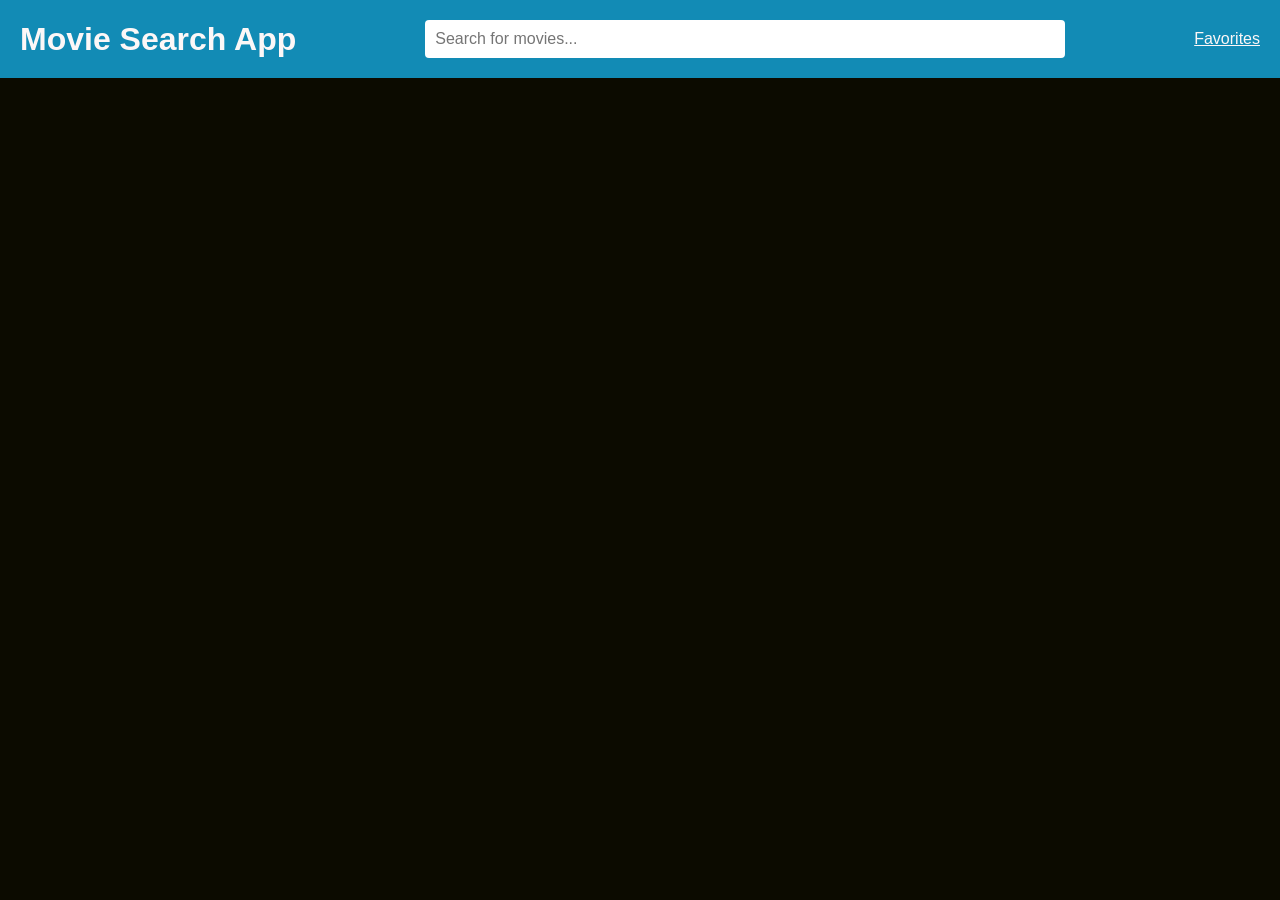
<file: index.html>
<!DOCTYPE html>
<html lang="en">

<head>
    <meta charset="UTF-8">
    <title>Movie Search App</title>
    <link rel="stylesheet" href="style.css">
</head>

<body>
    <header>
        <h1>Movie Search App</h1>
        <input type="text" id="search" placeholder="Search for movies...">
        <a href="src/favorites.html">Favorites</a>
    </header>
    <main>
      
       <ul id="search-result"></ul>
        
    </main> 
    <script src="app.js"></script>
</body>

</html>
</file>
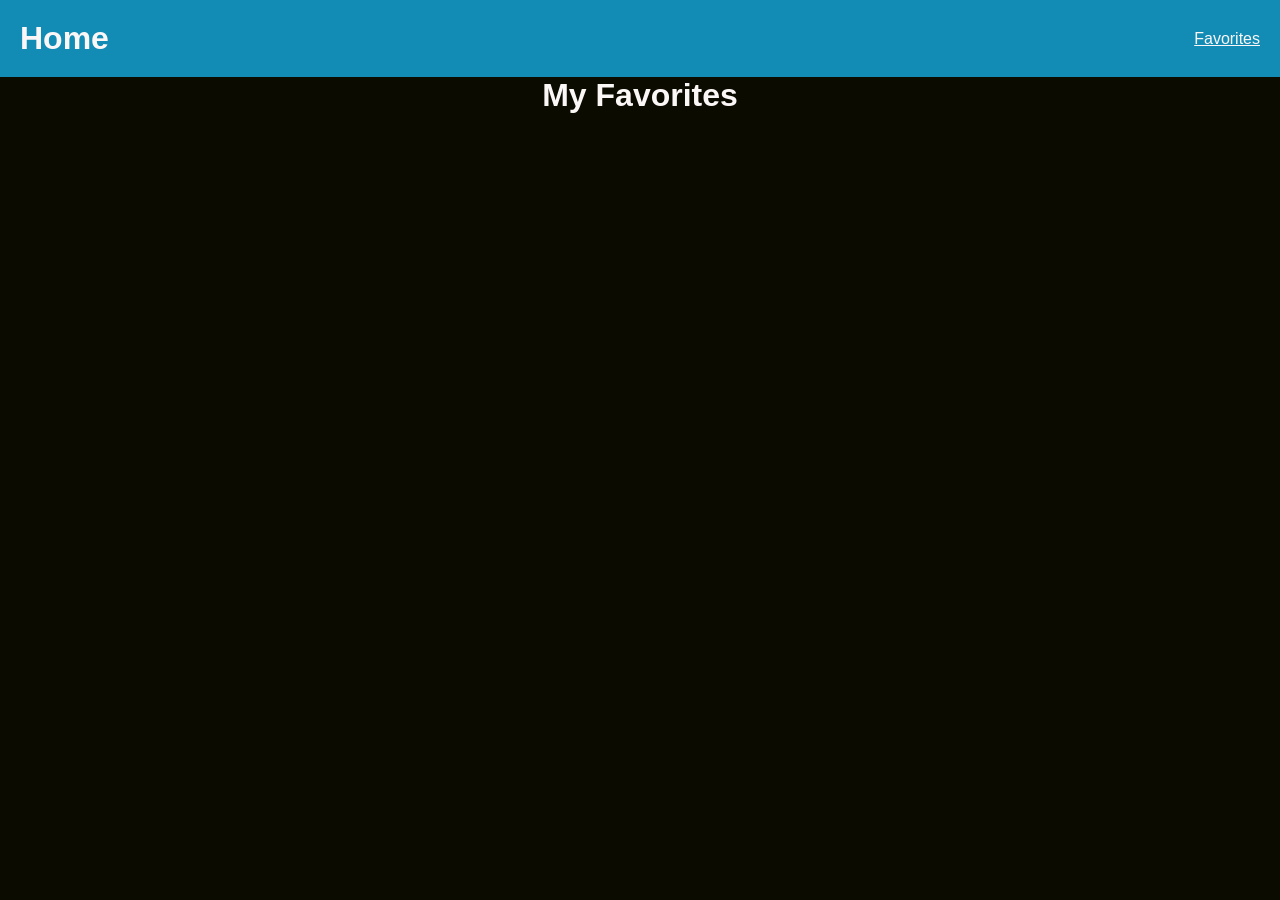
<file: src/favorites.html>
<!DOCTYPE html>
<html lang="en">

<head>
    <meta charset="UTF-8">
    <title>Favorites</title>
    <link rel="stylesheet" href="../style.css">
</head>
<header>
    <h1><a target="_self" href="../index.html">Home</a></h1>
    <!-- <input type="text" id="search" placeholder="Search for movies..."> -->
    <a href="favorites.html">Favorites</a>
</header>
<body>
    <h1>My Favorites</h1>
    <ul id="favorites"></ul>
    <script src="favorites.js"></script>
</body>

</html>
</file>
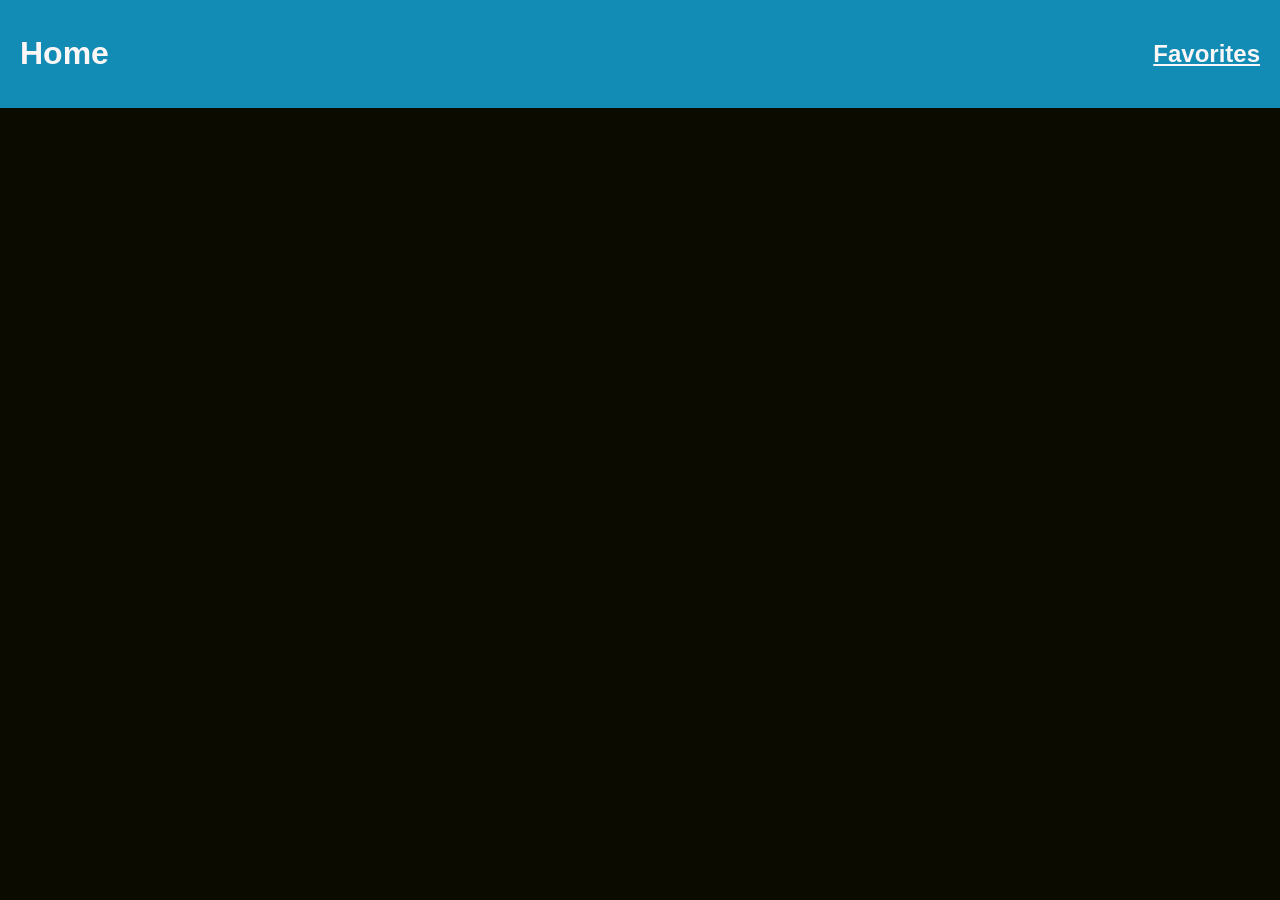
<file: src/Movie.html>
<!DOCTYPE html>
<html lang="en">

<head>
    <meta charset="UTF-8">
    <title>Movie Details</title>
        <link rel="stylesheet" href="../style.css">

</head>
<header class="heading">
    <h1><a target="_self" href="../index.html">Home</a></h1>
    <!-- <input type="text" id="search" placeholder="Search for movies..."> -->
    <h2><a href="favorites.html">Favorites</a></h2>
</header>
<body>
    <div id="details"></div>
    <script src="movie.js"></script>
    <!-- <script src="app.js"></script> -->
</body>

</html>
</file>
<file: style.css>
body {
    margin: 0;
    padding: 0;
    font-family: Arial, sans-serif;
    background-color: #0C0B00
}
*{
    color: #fcf7f7;
}
header {
    background-color: #128bb5;
    color: #fff;
    padding: 20px;
    display: flex;
    justify-content: space-between;
    align-items: center;
}

h1 {
    margin: 0;
}
h1 a{
    text-decoration: none;
}
h1 a:hover{
    /* text-decoration: none; */
    background-color:black;
}

#search {
    padding: 10px;
    font-size: 16px;
    border: none;
    border-radius: 4px;
    width: 300px;
}

/* #results {
    list-style: none;
    margin: 0;
    padding: 0;
    display: grid;
    grid-template-columns: repeat(auto-fit, minmax(200px, 1fr));
    grid-gap: 20px;
} */

.movie {
    background-color: #f1f1f1;
    padding: 10px;
    box-shadow: 0 0 10px rgba(0, 0, 0, 0.2);
    border-radius: 4px;
    cursor: pointer;
    transition: background-color 0.2s ease-in-out;
}



.movie h3 {
    margin-top: 0;
    margin-bottom: 10px;
    font-size: 18px;
}

.movie img {
    max-width: 100%;
}
li {
    display: flex;
    flex-direction: column;
    margin: 10px;
}
li:hover{
    background-color: #deb522;
    transform: scale(1.01);
}
li div{
    display: flex;
    flex-direction: column;
    align-items: center;
    text-align: center;

    
}
#search-result {

    display: grid;
    grid-template-columns: repeat(auto-fit, minmax(200px, 1fr));
    grid-gap: 20px;
   
    

}
button{
    border-radius: 5px;
    background-color: #609dde;
}
button:hover{
    background-color: #3575ba;
}
.poster-thumbnail{
    height:200px;
    width:200px;
}
#search{
    width:50%;
    height: 20%;
}

#favorites{
    display: grid;
     grid-template-columns: repeat(auto-fit, minmax(200px, 1fr));
    grid-gap: 20px;
    

}
h1{
    text-align: center;
}
.favMovie{
    display: flex;
    flex-direction: column;
    justify-content: center;
    text-align: center;
}
.favMovie img{
    display: flex;
    align-items: center;
    justify-content: center;
}
.del-btn{
    background-color: rgb(164, 46, 46);
}
.del-btn:hover {
    background-color: rgb(234, 14, 14);
}
#details>h3{
    text-align: center;
}
#details{
    /* background-color: #deb522; */
    display: flex;
    text-align: center;
    flex-direction: column;
    justify-content: center;
    align-items: center;
    

}
#details img {
    display: block;
    margin-left: auto;
    margin-right: auto;
    
    
}
input{
    color:black;
}
</file>
